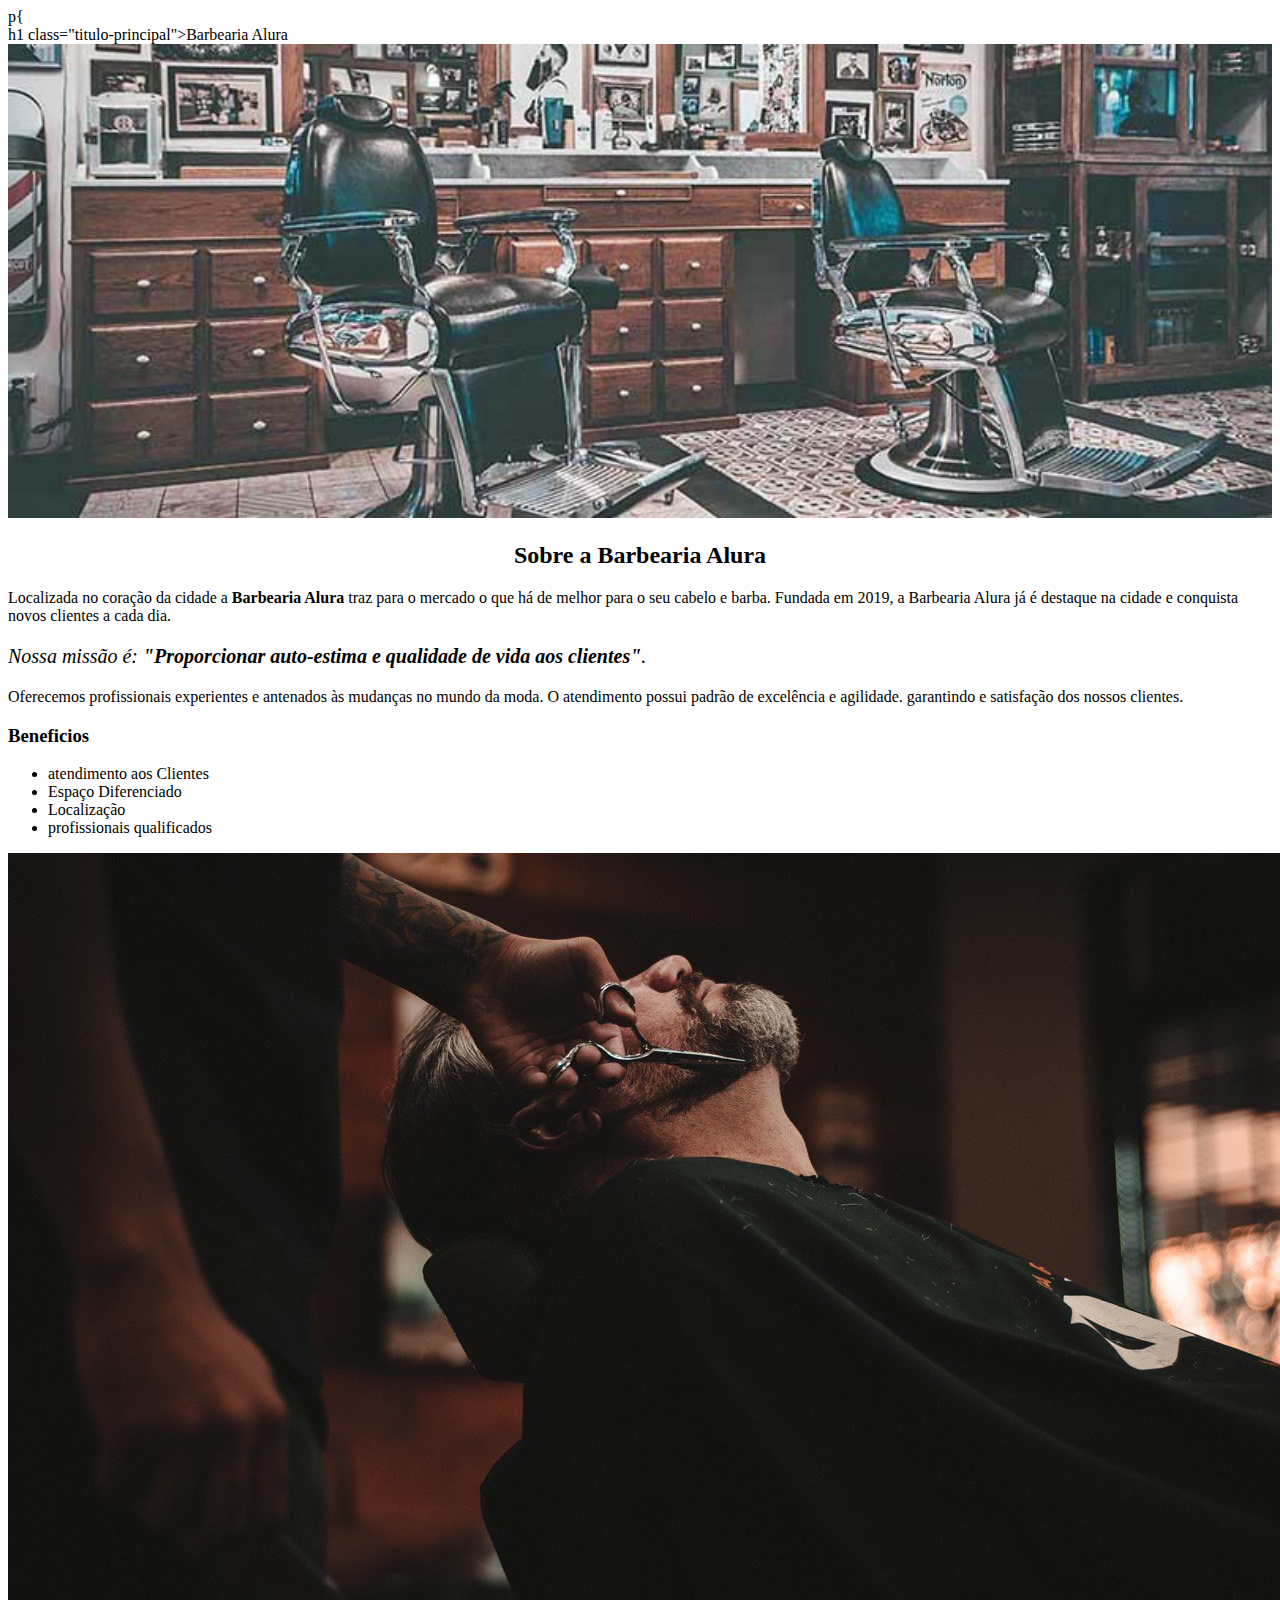
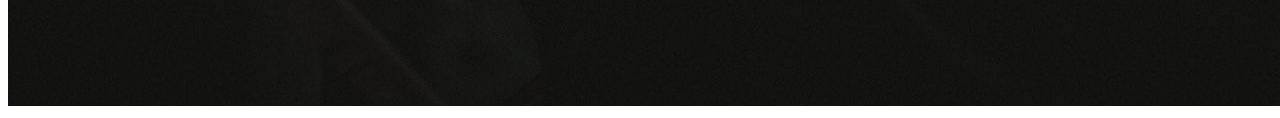
<file: index.html>
<!DOCTYPE html>
<html lang="pt-br">
    <head>
        <meta charset="UTF-8">
        <title>Barbearia Alura</title>
        <link rel="stylesheet" href="style.css"
      <style>
       p{
        <text-align: center
       }
  </style>
    </head>
    <body style="background: #CCCCCC:">
      <header>
        h1 class="titulo-principal">Barbearia Alura</h1>
      </header>
      <img id="banner" src="banner.jpg">
      <div class="principal">
          <h2 class="titulo-centralizado">Sobre a Barbearia Alura</h2>

        <p >Localizada no coração da cidade a <strong>Barbearia Alura</strong> traz para o mercado o que há de melhor para o seu cabelo e barba.
      Fundada em 2019, a Barbearia Alura já é destaque na cidade e conquista novos clientes a cada dia.</p>
        <p style="font-size: 20px"><em>Nossa missão é: <strong>"Proporcionar auto-estima e qualidade de vida aos clientes"</strong>.</em></p>

        <p>Oferecemos profissionais experientes e antenados às mudanças no mundo da moda.
          O atendimento possui padrão de excelência e agilidade. garantindo e satisfação dos nossos clientes.</p>
      </div>
     <div class="beneficios">
       <h3 class="titulo-centralizado">Beneficios</h3>
       <ul>
        <li class="itens">atendimento aos Clientes</li>
        <li class="itens">Espaço Diferenciado </li>
        <li class="itens">Localização</li>
        <li class="itens">profissionais qualificados</li>
       </ul>
       <img src="beneficios.jpg" class="imagembeneficios">
     </div>
  </body>
</html>
</file>
<file: style.css>
itens{
    font-style: italic;
}


principal{
    background: #FF00FF
    paddding: 30px
}

h2{
    text-align: center;
}


.beneficios {
    background: #FF00FF
    padding: 50px;
}

ul {
    display: inline-block:
    vertical-align: top:
    width: 20%:
    eargin-rigth: 15%
}


.imagensbeneficios{
    width: 50%;
}
.titulo.centralizado{
    text-align: center;
}
.titulo-principal{
    padding-left: 20px;
}
#banner{
    width: 100%;
}
</file>
